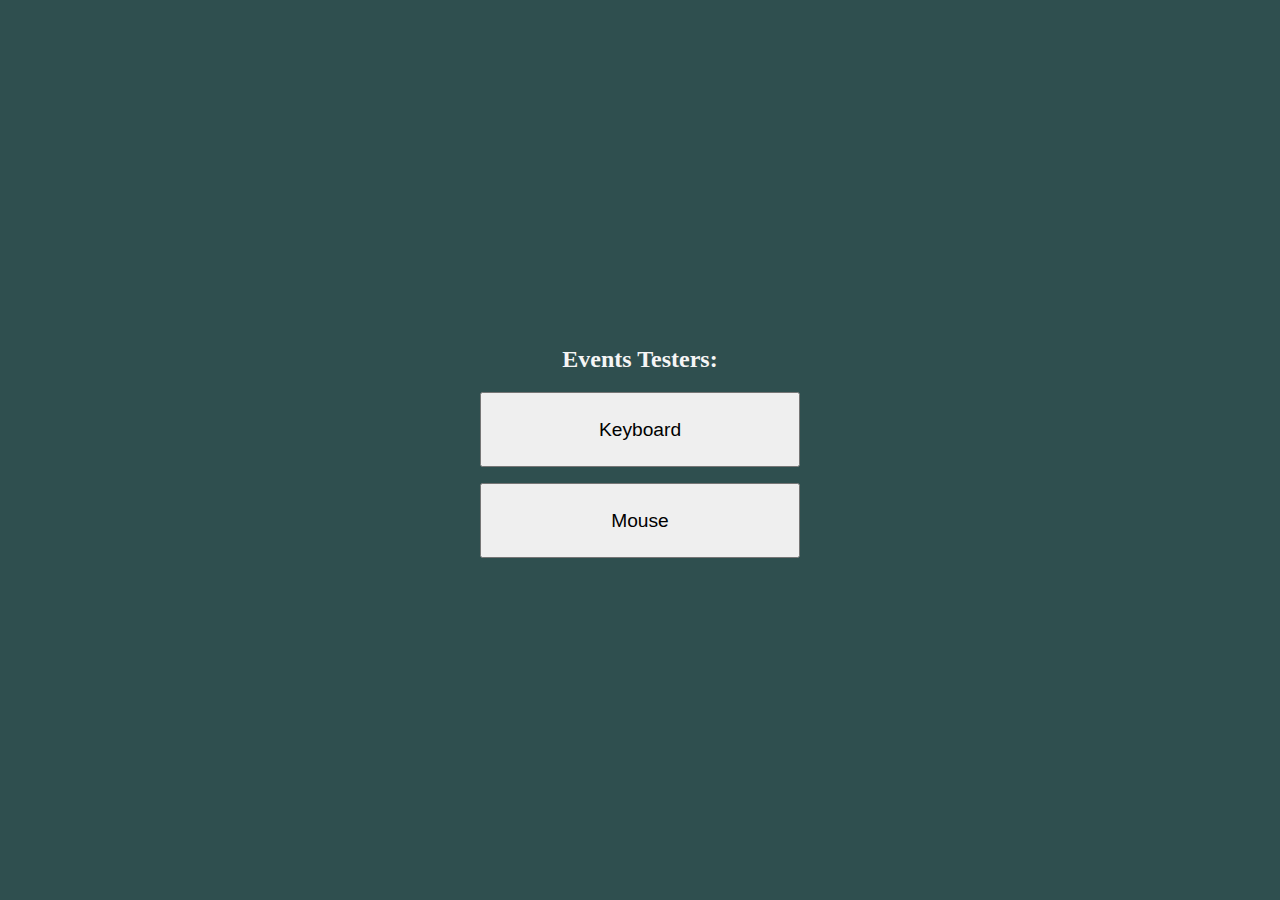
<file: index.html>
<!DOCTYPE html>
<html lang="en">
<head>
  <meta charset="UTF-8">
  <meta name="author" content="Zymlex">
  <title>Events Testers</title>
  <link rel="stylesheet" href="Global.css">
  <link rel="stylesheet" href="index.css">
</head>
<body>
<h2>Events Testers:</h2>
<form>
  <p>
    <button type="submit" formaction="Keyboard/Keyboard.html">Keyboard</button>
  </p>
  <p>
    <button type="submit" formaction="Mouse/Mouse.html">Mouse</button>
  </p>
</form>
</body>
</html>
</file>
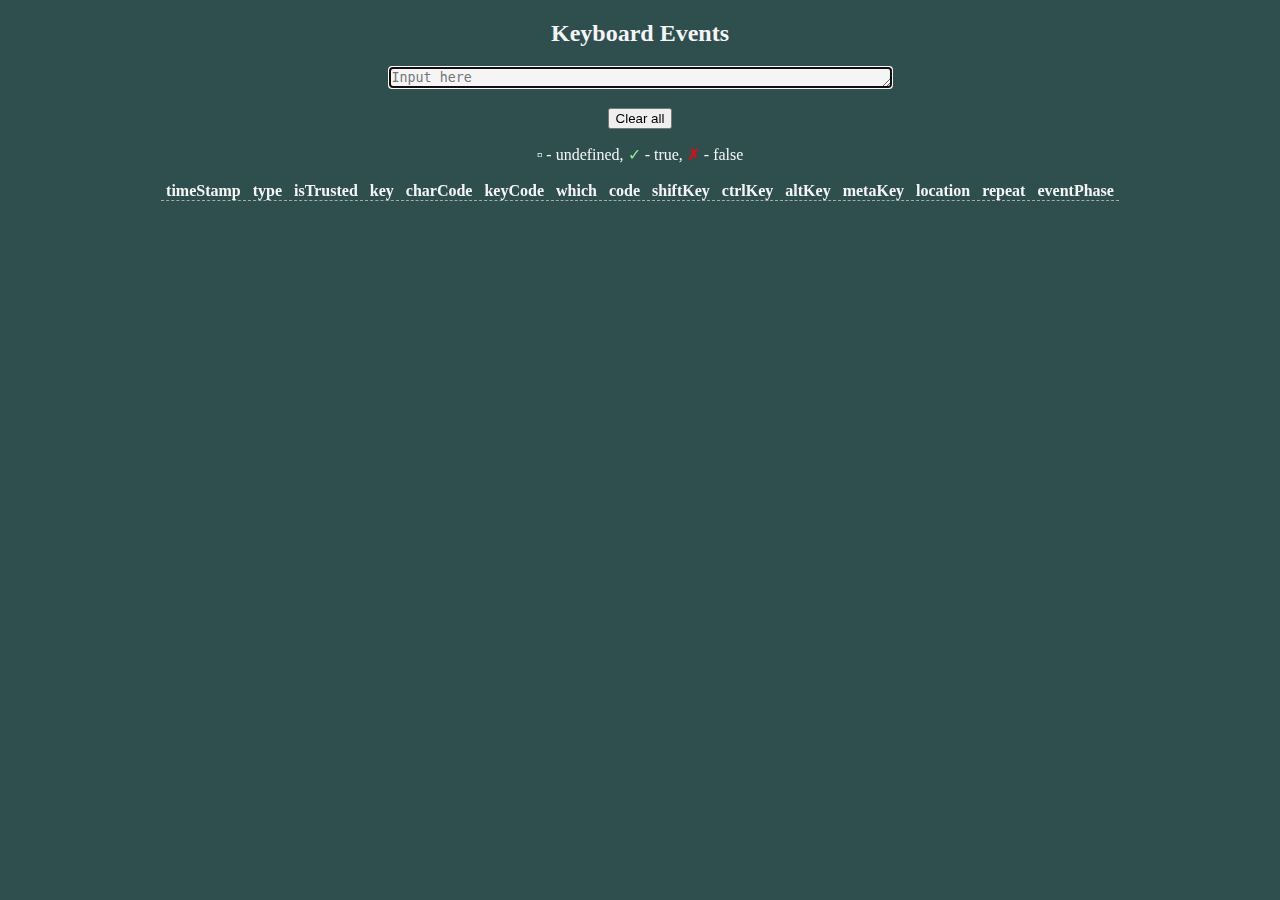
<file: Keyboard/Keyboard.html>
<!DOCTYPE html>
<html>
<head>
  <meta charset="UTF-8">
  <meta name="author" content="Zymlex">
  <title>Keyboard Events Tester</title>
  <link rel="stylesheet" href="../Global.css">
</head>
<body>

<h2>Keyboard Events</h2>

<form>
  <p>
    <textarea id="input" rows="1" cols="60" placeholder="Input here" autofocus></textarea>
  </p>
  <p>
    <button type="reset" onclick="clearTable();">Clear all</button>
  </p>
  <p>▫ - undefined, <span class="green">✓</span> - true, <span class="red">✗</span> - false</p>
</form>

<noscript>
  <h1>JavaScript отключен!</h1>
</noscript>

<table id="table">
</table>

</body>
<script src="Keyboard.js"></script>
</html>
</file>
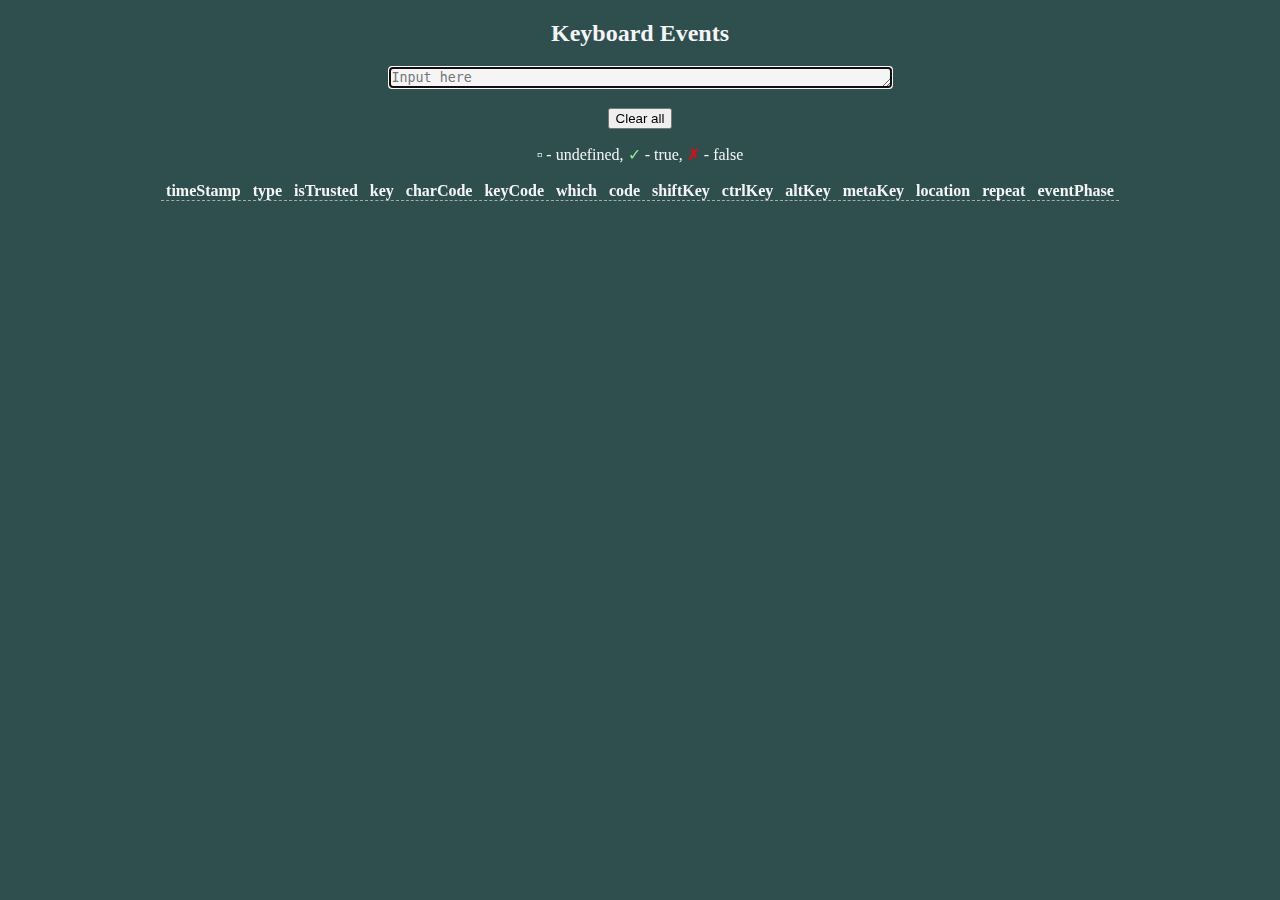
<file: Keyboard/KeyboardTester.html>
<!DOCTYPE html>
<html>
<head>
  <meta charset="UTF-8">
  <meta name="author" content="Zymlex">
  <title>Keyboard Events Tester</title>
  <link rel="stylesheet" href="KeyboardTester.css">
</head>
<body>

<h2 align="center">Keyboard Events</h2>

<form>
  <p align="center">
    <textarea id="input" rows="1" cols="60" placeholder="Input here" autofocus></textarea>
  </p>
  <p align="center">
    <button type="reset" onclick="clearTable();">Clear all</button>
  </p>
  <p align="center">▫ - undefined, <span class="green">✓</span> - true, <span class="red">✗</span> - false</p>
</form>

<noscript>
  <h1 align="center">JavaScript отключен!</h1>
</noscript>

<table id="table" align="center">
</table>

</body>
<script src="KeyboardTester.js"></script>
</html>
</file>
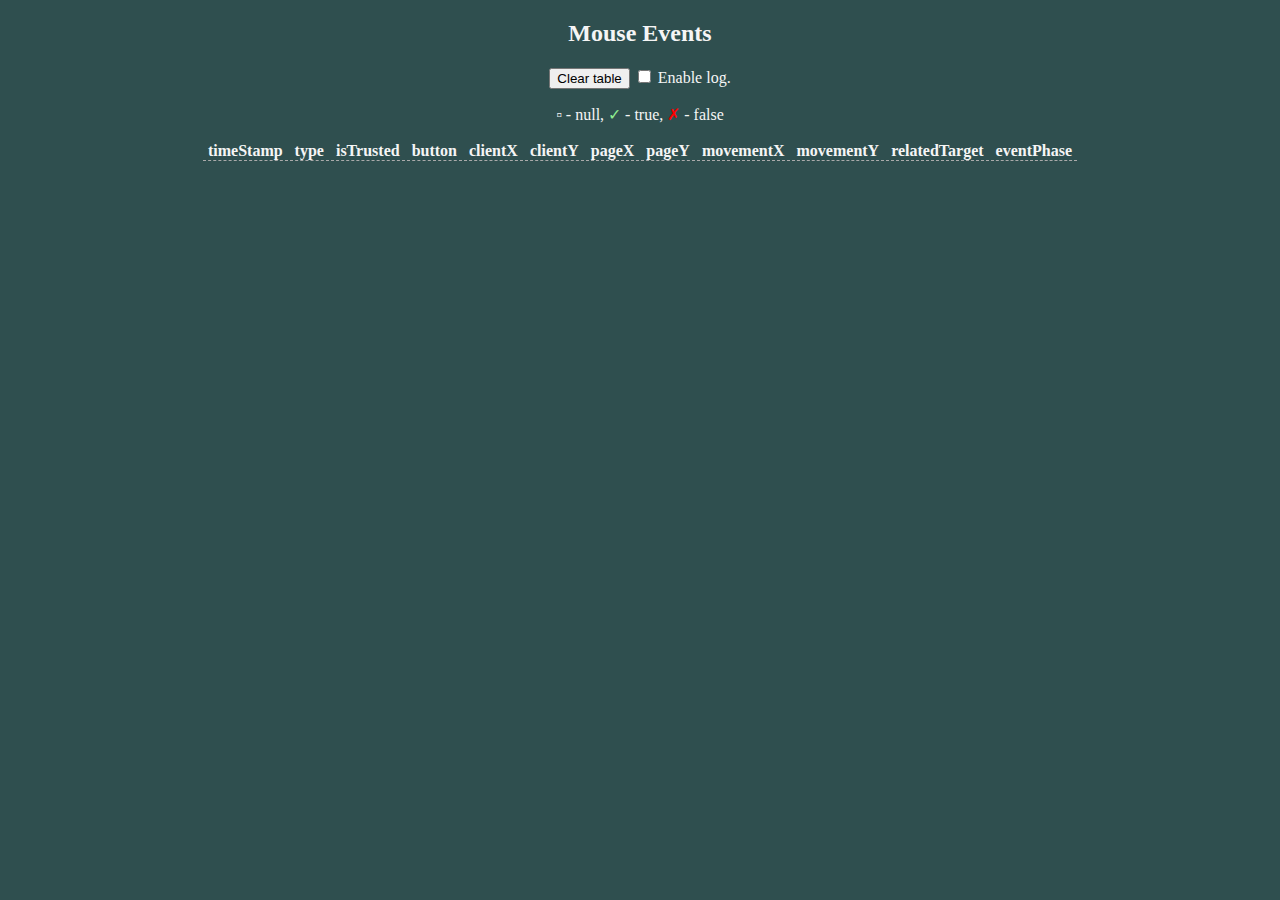
<file: Mouse/Mouse.html>
<!DOCTYPE html>
<html lang="en">
<head>
  <meta charset="UTF-8">
  <meta name="author" content="Zymlex">
  <title>Mouse Events Tester</title>
  <link rel="stylesheet" href="Mouse.css">
</head>
<body id="target">

<h2 align="center">Mouse Events</h2>

<form>
  <p align="center">
    <button type="reset" onclick="clearTable();">Clear table</button>
    <label>
      <input id="logcheckbox" type="checkbox"> Enable log.
    </label>
  </p>
  <p align="center">▫ - null, <span class="green">✓</span> - true, <span class="red">✗</span> - false</p>
</form>

<noscript>
  <h1 align="center">JavaScript отключен!</h1>
</noscript>

<table id="table" align="center">
</table>

</body>
<script src="Mouse.js"></script>
</html>
</file>
<file: Global.css>
body {
  background-color: darkslategray;
  color: whitesmoke;
  text-align: center;
}

textarea {
  background-color: whitesmoke;
}

form {
  white-space: nowrap;
}

table {
  margin: 0 auto;
}

thead > tr > td {
  padding: 0 5px;
  font-weight: bold;
  border-collapse: collapse;
  border-bottom: 1px dashed #aaa;
}

span.green {
  color: lightgreen;
}

span.red {
  color: red;
}
</file>
<file: index.css>
html, body {
  height: 100%;
  width: 100%;
}

html {
  display: table;
  margin: auto;
}

body {
  display: table-cell;
  vertical-align: middle;
}

button {
  width: 25%;
  height: 75px;
  font-size: larger;
}
</file>
<file: Keyboard/KeyboardTester.css>
body {
  background-color: darkslategray;
  color: whitesmoke
}

textarea {
  background-color: whitesmoke
}

form {
  white-space: nowrap
}

table {
  text-align: center
}

thead > tr > td {
  padding: 0 5px;
  font-weight: bold;
  border-collapse: collapse;
  border-bottom: 1px dashed #aaa
}

span.green {
  color: lightgreen
}

span.red {
  color: red
}
</file>
<file: Mouse/Mouse.css>
body {
  background-color: darkslategray;
  color: whitesmoke
}

textarea {
  background-color: whitesmoke
}

form {
  white-space: nowrap
}

table {
  text-align: center
}

thead > tr > td {
  padding: 0 5px;
  font-weight: bold;
  border-collapse: collapse;
  border-bottom: 1px dashed #aaa
}

span.green {
  color: lightgreen
}

span.red {
  color: red
}
</file>
